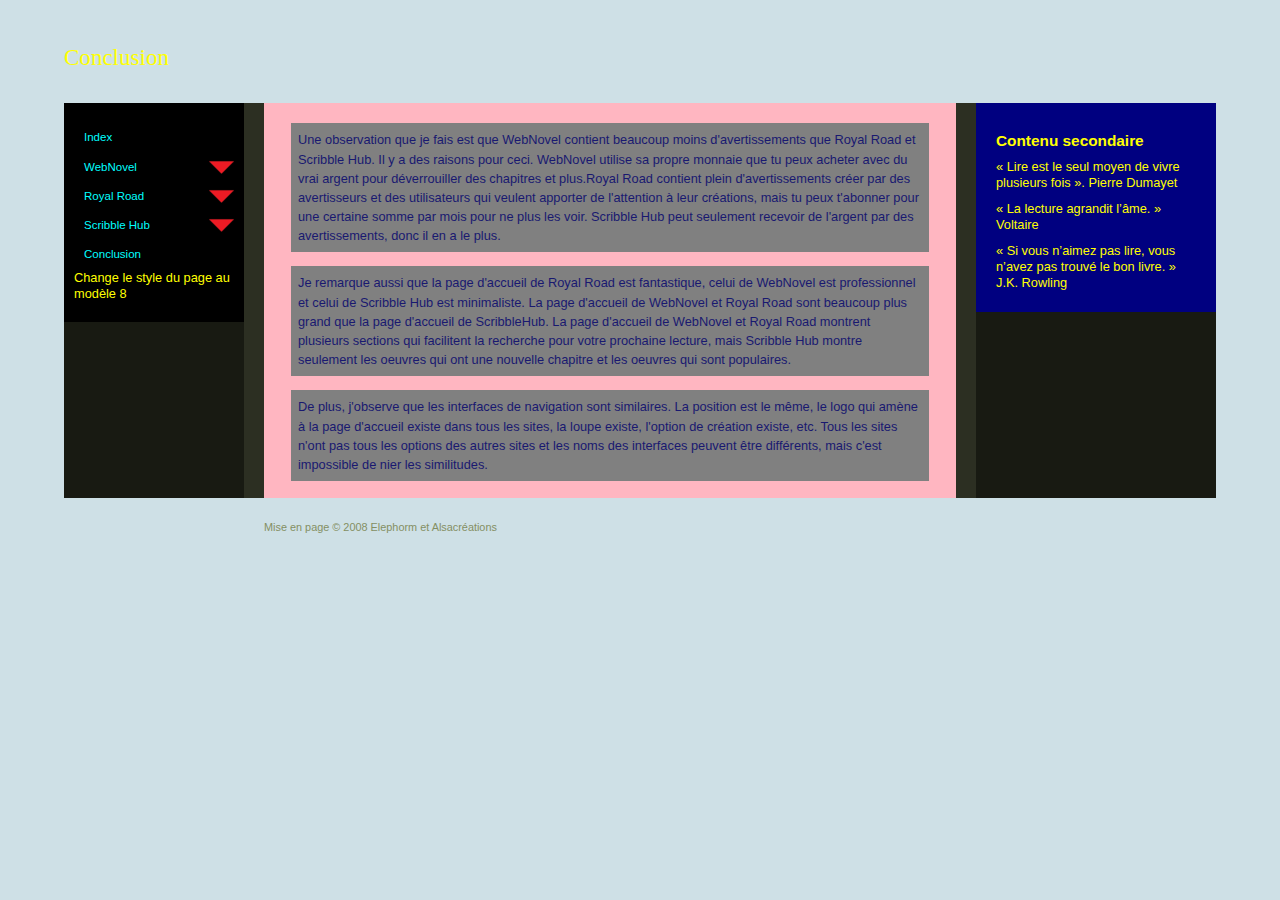
<file: TP7SeanArjunRaffi/Site/conclusion.html>
<!DOCTYPE html>
<html>

    <head>
		<meta charset="utf-8" />
		<title>Conclusion</title>
		<!-- id #change pour trouver le bon élément + id #lien pour changer l'attribut href dans le fichier externe -->
		<style>
			#change {}
			#lien {}
		</style>
		<link rel= "stylesheet" type= "text/css" href= "styles/base.css"/>
		<link id="lien" rel= "stylesheet" type= "text/css" href= "styles/modele11.css"/>
    </head>
	
    <body>
		
		<!-- largeur de 90%, marges automatiques, empêche de prendre une largeur trop faible ou trop importante -->
		<div id="global">
		
			<!-- En-tête 1 -->
			<header id="entete">
				<h2>Conclusion</h2>
			</header>
			
			<!-- Répète une image à la gauche pour crée une colonne -->
			<section id="centre">
				<!-- Répète une image à la droite pour crée une colonne -->
				<div id="centre-bis">
				
					<!-- Liens vers pages de présentation avec sous-menu (Liens vers tableaux), accueil et conclusion -->
					<nav id="navigation">
						<ul>
							<li><a href="index.html">Index</a></li>
							<li>
								<a href="webnovel.com.html" class="fleche">WebNovel</a>
								<ul class="webnovel">
									<li><a href="webnovel.com.html#tableau-info">Informations sur la page d'accueil</a></li>
									<li><a href="webnovel.com.html#tableau-type">Types de contenu</a></li>
								</ul>
							</li>
							<li>
								<a href="royalroad.com.html" class="fleche">Royal Road</a>
								<ul class="royalroad">
									<li><a href="royalroad.com.html#tableau-info">Informations sur la page d'accueil</a></li>
									<li><a href="royalroad.com.html#tableau-type">Types de contenu</a></li>
								</ul>
							</li>
							<li>
								<a href="scribblehub.com.html" class="fleche">Scribble Hub</a>
								<ul class="scribblehub">
									<li><a href="scribblehub.com.html#tableau-info">Informations sur la page d'accueil</a></li>
									<li><a href="scribblehub.com.html#tableau-type">Types de contenu</a></li>
								</ul>
							</li>
							<li><a href="conclusion.html">Conclusion</a></li>
							<!-- Option de menu qui permet de changer le style sur le clic -->
							<li><span id="change">Change le style du page au modèle 8</span></li>
						</ul>
					</nav>
				
					<!-- Le contenu secondaire -->
					<div id="secondaire">
						<h3>Contenu secondaire</h3>
						<p>« Lire est le seul moyen de vivre plusieurs fois ». Pierre Dumayet</p>
						<p>« La lecture agrandit l’âme. » Voltaire</p>
						<p>« Si vous n’aimez pas lire, vous n’avez pas trouvé le bon livre. » J.K. Rowling</p>
					</div>
				
					<!-- Le contenu principal avec le conteneur Flexbox -->
					<div id="principal" class="flex-container">
						<!-- observation 1 -->
						<p>Une observation que je fais est que WebNovel contient beaucoup moins d'avertissements que Royal Road et Scribble Hub. Il y a des raisons pour ceci. WebNovel utilise sa propre monnaie que tu peux acheter avec du vrai argent pour déverrouiller des chapitres et plus.Royal Road contient plein d'avertissements créer par des avertisseurs et des utilisateurs qui veulent apporter de l'attention à leur créations, mais tu peux t'abonner pour une certaine somme par mois pour ne plus les voir. Scribble Hub peut seulement recevoir de l'argent par des avertissements, donc il en a le plus.</p>

						<!-- observation 2 -->
						<p>Je remarque aussi que la page d'accueil de Royal Road est fantastique, celui de WebNovel est professionnel et celui de Scribble Hub est minimaliste. La page d'accueil de WebNovel et Royal Road sont beaucoup plus grand que la page d'accueil de ScribbleHub. La page d'accueil de WebNovel et Royal Road montrent plusieurs sections qui facilitent la recherche pour votre prochaine lecture, mais Scribble Hub montre seulement les oeuvres qui ont une nouvelle chapitre et les oeuvres qui sont populaires.</p>

						<!-- observation 3 -->
						<p>De plus, j'observe que les interfaces de navigation sont similaires. La position est le même, le logo qui amène à la page d'accueil existe dans tous les sites, la loupe existe, l'option de création existe, etc. Tous les sites n'ont pas tous les options des autres sites et les noms des interfaces peuvent être différents, mais c'est impossible de nier les similitudes.</p>
					</div>
			
				</div>
			</section>
			
			<!-- Pied de page avec copyright -->
			<footer id="pied">
				<p id="copyright">Mise en page © 2008 <a href="https://www.elephorm.com">Elephorm</a> et <a href="https://www.alsacreations.com">Alsacréations</a></p>
			</footer>
			
		</div>
		
		<!-- Fichier externe qui permet de passer d'une style à une autre -->
		<script src="scripts/changerstyle.js"></script>
		
	</body>
	
</html>
</file>
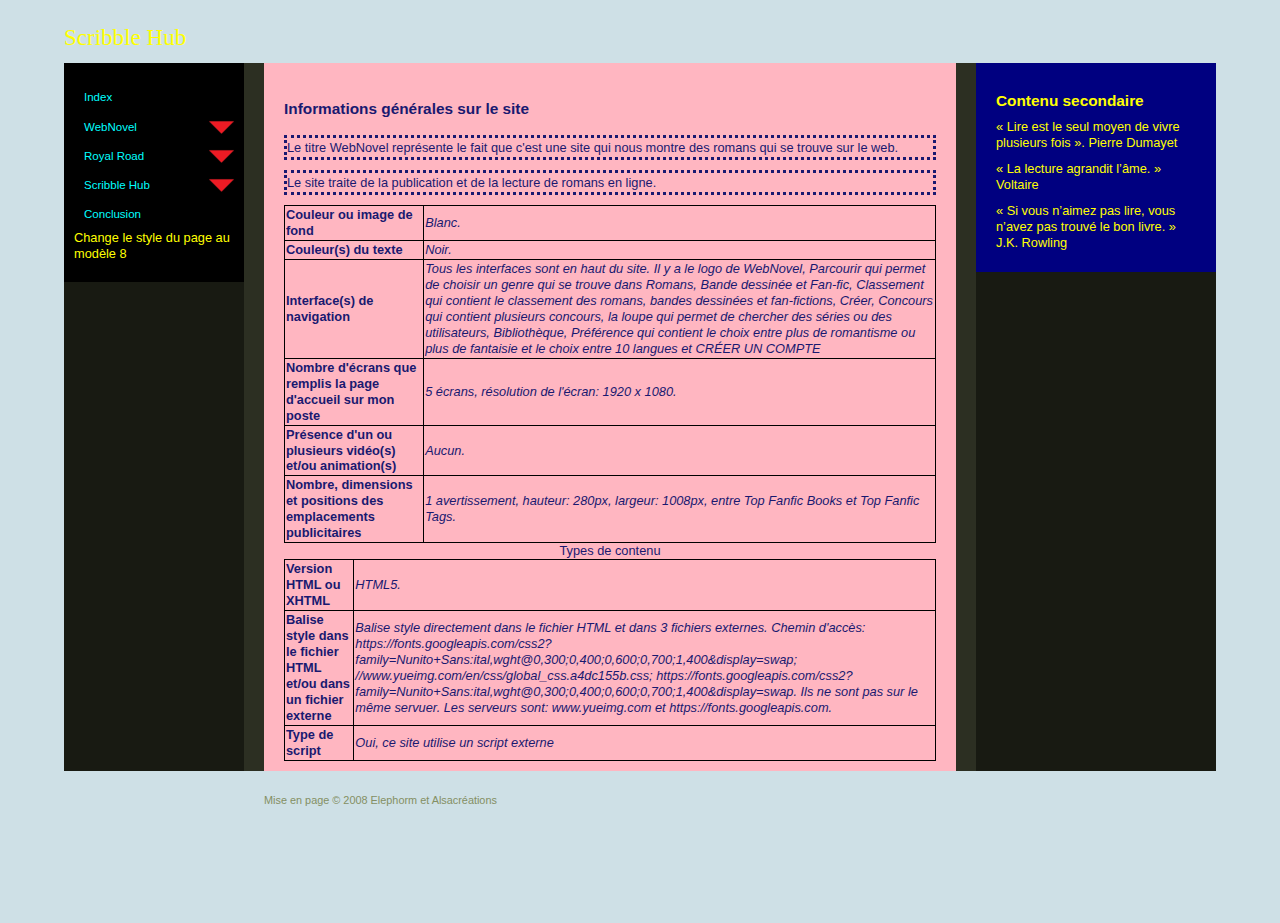
<file: TP7SeanArjunRaffi/Site/webnovel.com.html>
<!DOCTYPE html>
<html>

    <head>
		<meta charset="utf-8" />
		<title>Présentation du site web WebNovel</title>
		<!-- id #change pour trouver le bon élément + id #lien pour changer l'attribut href dans le fichier externe -->
		<style type="text/css">
			table
			{
				border-collapse: collapse;
			}
			td
			{
				border: 1px solid black;
			}
			#change {}
			#lien {}
        </style>
		<link rel= "stylesheet" type= "text/css" href= "styles/base.css"/>
		<link id="lien" rel= "stylesheet" type= "text/css" href= "styles/modele11.css"/>
    </head>
	
    <body>
	
		<!-- largeur de 90%, marges automatiques, empêche de prendre une largeur trop faible ou trop importante -->
		<div id="global">
		
			<!-- En-tête 2 -->
			<header>
				<h2>Scribble Hub</h2>
			</header>
		
			<!-- Répète une image à la gauche pour crée une colonne + Rend le premier td dans tous les tr gras -->
			<section id="centre" class="gras">
				<!-- Répète une image à la droite pour crée une colonne + Rend le deuxième td dans tous les tr italique -->
				<div id="centre-bis" class="italique">
				
					<!-- Liens vers pages de présentation avec sous-menu (Liens vers tableaux), accueil et conclusion -->
					<nav id="navigation">
						<ul>
							<li class="gauche"><a href="index.html">Index</a></li>
							<li class="gauche">
								<a href="webnovel.com.html" class="fleche">WebNovel</a>
								<ul class="webnovel">
									<li><a href="webnovel.com.html#tableau-info">Informations sur la page d'accueil</a></li>
									<li><a href="webnovel.com.html#tableau-type">Types de contenu</a></li>
								</ul>
							</li>
							<li class="gauche">
								<a href="royalroad.com.html" class="fleche">Royal Road</a>
								<ul class="royalroad">
									<li><a href="royalroad.com.html#tableau-info">Informations sur la page d'accueil</a></li>
									<li><a href="royalroad.com.html#tableau-type">Types de contenu</a></li>
								</ul>
							</li>
							<li class="gauche">
								<a href="scribblehub.com.html" class="fleche">Scribble Hub</a>
								<ul class="scribblehub">
									<li><a href="scribblehub.com.html#tableau-info">Informations sur la page d'accueil</a></li>
									<li><a href="scribblehub.com.html#tableau-type">Types de contenu</a></li>
								</ul>
							</li>
							<li class="gauche"><a href="conclusion.html">Conclusion</a></li>
							<!-- Option de menu qui permet de changer le style sur le clic -->
							<li class="droite"><span id="change">Change le style du page au modèle 8</span></li>
						</ul>
					</nav>
				
					<!-- Le contenu secondaire -->
					<div id="secondaire">
						<h3>Contenu secondaire</h3>
						<p>« Lire est le seul moyen de vivre plusieurs fois ». Pierre Dumayet</p>
						<p>« La lecture agrandit l’âme. » Voltaire</p>
						<p>« Si vous n’aimez pas lire, vous n’avez pas trouvé le bon livre. » J.K. Rowling</p>
					</div>
					
					<!-- Le contenu principal avec le conteneur Flexbox -->
					<div id="principal" class="flex-container">
						<div>
							<div id="cache1"></div>
		

						</div>
		
						<div>
							<div id="cache2"></div>
		

						</div>
		
						<!-- En-tête 3 -->
						<header>
           				 <h3>Informations générales sur le site</h3>
						</header>
		
						<!-- Informations générales sur le site (bordure pointée)-->
						<div class="bordure">
							<p>Le titre WebNovel représente le fait que c'est une site qui nous montre des romans qui se trouve sur le web.</p>
							<p>Le site traite de la publication et de la lecture de romans en ligne.</p>
						</div>
		
						<!-- Tableau HTML des informations sur la page d'accueil -->
						<table id="tableau-info">
							<tr>
								<td>Couleur ou image de fond</td>
								<td>Blanc.</td>
							</tr>
							<tr>
								<td>Couleur(s) du texte</td>
								<td>Noir.</td>
							</tr>
							<tr>
								<td>Interface(s) de navigation</td>
								<td>Tous les interfaces sont en haut du site. Il y a le logo de WebNovel, Parcourir qui permet de choisir un genre qui se trouve dans Romans, Bande dessinée et Fan-fic,
								Classement qui contient le classement des romans, bandes dessinées et fan-fictions, Créer, Concours qui contient plusieurs concours, la loupe qui permet de chercher des séries ou des utilisateurs,
								Bibliothèque, Préférence qui contient le choix entre plus de romantisme ou plus de fantaisie et le choix entre 10 langues et CRÉER UN COMPTE</td>
							</tr>
							<tr>
								<td>Nombre d'écrans que remplis la page d'accueil sur mon poste</td>
								<td>5 écrans, résolution de l'écran: 1920 x 1080.</td>
							</tr>
							<tr>
								<td>Présence d'un ou plusieurs vidéo(s) et/ou animation(s)</td>
								<td>Aucun.</td>
							</tr>
							<tr>
								<td>Nombre, dimensions et positions des emplacements publicitaires</td>
								<td>1 avertissement, hauteur: 280px, largeur: 1008px, entre Top Fanfic Books et Top Fanfic Tags.</td>
							</tr>
						</table>
						
						<!-- Tableau HTML des types de contenu -->
						<table id="tableau-type">
							<caption>Types de contenu</caption>
							<tr>
								<td>Version HTML ou XHTML</td>
								<td>HTML5.</td>
							</tr>
							<tr>
								<td>Balise style dans le fichier HTML et/ou dans un fichier externe</td>
								<td>Balise style directement dans le fichier HTML et dans 3 fichiers externes. Chemin d'accès: https://fonts.googleapis.com/css2?family=Nunito+Sans:ital,wght@0,300;0,400;0,600;0,700;1,400&display=swap;
								//www.yueimg.com/en/css/global_css.a4dc155b.css; https://fonts.googleapis.com/css2?family=Nunito+Sans:ital,wght@0,300;0,400;0,600;0,700;1,400&display=swap.
								Ils ne sont pas sur le même servuer. Les serveurs sont: www.yueimg.com et https://fonts.googleapis.com.</td>
							</tr>
							<tr>
								<td>Type de script</td>
								<td>Oui, ce site utilise un script externe</td>
							</tr>
						</table>
						
					</div>
					
				</div>
			</section>
			
			<!-- Pied de page avec copyright -->
			<footer id="pied">
				<p id="copyright">Mise en page © 2008 <a href="https://www.elephorm.com">Elephorm</a> et <a href="https://www.alsacreations.com">Alsacréations</a></p>
			</footer>
			
		</div>
		
		<!-- Fichier externe qui permet de passer d'une style à une autre -->
		<script src="scripts/changerstyle.js"></script>
		
	</body>
	
</html>
</file>
<file: TP7SeanArjunRaffi/Site/styles/base.css>
/* ==============================================
   FEUILLE DE STYLES DES GABARITS HTML/CSS
   © Elephorm & Alsacreations.com
   Conditions d'utilisation:
   https://creativecommons.org/licenses/by/2.0/fr/
   ============================================== */


/* --- STYLES DE BASE POUR LE TEXTE ET LES PRINCIPAUX ÉLÉMENTS --- */

/* Page */
html {
	font-size: 100%; /* Voir -> Note 1 à la fin de la feuille de styles. */
  tab-size: 4;
}
body {
	margin: 0;
	padding: 10px 20px; /* Note -> 2 */
	font-family: Verdana, "Bitstream Vera Sans", "Lucida Grande", sans-serif; /* 3 */
	font-size: .8em; /* -> 4 */
	line-height: 1.25; /* -> 5 */
	color: black;
	background: white;
}

/* Titres */
h1, h2, h3, h4, h5, h6 {
	margin: 1em 0 .5em 0; /* -> 6 */
}
h1, h2 {
	font-family: Georgia, "Bitstream Vera Serif", Norasi, serif;
	font-weight: normal; /* -> 7 */
}
h1 {
	font-size: 3em; /* -> 8 */
	font-style: italic;
}
h2 {font-size: 1.8em;}
h3 {font-size: 1.2em;}
h4 {font-size: 1em;}

/* Listes */
ul, ol {
	margin: .75em 0 .75em 24px;
	padding: 0; /* -> 9 */
}
ul {
	list-style: square;
}
li {
	margin: 0;
	padding: 0;
}

/* Paragraphes */
p {
	margin: .75em 0;
}
li p, blockquote p {
	margin: .5em 0;
}

/* Citations */
blockquote, q {
	font-size: 1.1em;
	font-style: italic;
	font-family: Georgia, "Bitstream Vera Serif", Norasi, serif;
}
blockquote {
	margin: .75em 0 .75em 24px;
}
cite {
	font-style: italic;
}

/* Liens */
a {
	color: mediumblue;
	text-decoration: underline;
}
a:hover, a:focus {
	color: crimson;
}
a img {
	border: none; /* -> 10 */
}

/* Divers éléments de type en-ligne */
em {
	font-style: italic;
}
strong {
	font-weight: bold;
	color: dimgray;
}


/* --- STYLES POUR CERTAINS CONTENUS DES GABARITS --- */

pre, code {
	font-size: 100%;
	font-family: "Bitstream Vera Mono", "Lucida Console", "Courier New", monospace;
}
pre {
	width: 90%;
	overflow: auto;
	overflow-y: hidden;
	margin: .75em 0;
	padding: 12px;
	background: #eee;
	color: #555;
}
pre strong {
	font-weight: normal;
	color: black;
}
#copyright {
	margin: 20px 0 5px 0;
	text-align: right;
	font-size: .8em;
	color: #848F63;
}
#copyright a {
	color: #848F63;
	text-decoration: none;
}
#copyright a:hover, #copyright a:focus {
	text-decoration: underline;
}


/* --- NOTES ---

1.	Ce "font-size: 100%" est normalement inutile. On l'utilise uniquement
	pour éviter un bug de redimensionnement du texte dans Internet Explorer.

2.	Par défaut, les navigateurs ont un padding (ou, pour certains, un
	margin) de 6px pour l'élément BODY. C'est ce qui évite que le texte
	ne soit complètement collé aux bords de la zone de visualisation du
	navigateur lorsqu'on affiche une page «brute», sans mise en forme.
	Mais ce retrait de 6px est un peu faiblard: on le renforce donc.
	Notez bien que les feuilles de styles des gabarits pourront augmenter
	ce retrait, ou bien l'annuler.

3.	Voici quelques exemples de collections cohérentes de fontes (propriété
	CSS "font-family"):
	font-family: Arial, Helvetica, "Nimbus Sans L", sans-serif;
	font-family: "Trebuchet MS", Arial, Helvetica, sans-serif;
	font-family: Georgia, "Bitstream Vera Serif", Norasi, serif;
	font-family: "Times New Roman", Times, "Nimbus Roman No9 L", serif;

4.	Taille du texte de base de la page. Dépend de la taille du texte par
	défaut du navigateur (souvent 16px), et des réglages de l'utilisateur.
	À adapter en fonction de la fonte choisie, et du rendu souhaité.
	En général, on utilisera une valeur de base entre .65em et 1em
	(ou 65% et 100%).

5.	Hauteur de ligne. À adapter en fonction de la fonte choisie, et des
	besoins particuliers (lignes de texte longues ou courtes, titre ou
	corps de texte...).

6.	En général, les styles par défaut des navigateurs font que les marges
	en haut et en bas des titres sont équivalentes. Ici, en diminuant la
	marge du bas, on cherche à rapprocher le titre du contenu qu'il introduit.

7.	Les styles par défaut des navigateurs mettent les titres en gras.
	Si on souhaite passer à des caractères «normaux», on doit utiliser
	font-size: normal.

8.	Pour un élément en "font-size: 3em", la taille du texte sera le triple de
	la taille du texte de l'élément parent.
	À noter: on aurait pu écrire "font-size: 300%" pour le même résultat.

9.	Par défaut, les listes UL et OL ont un retrait à gauche qui peut être,
	suivant les navigateurs:
	- un padding-left de 40px;
	- ou bien un margin-left de 40px.
	On met tout le monde d'accord avec une marge à gauche de 24px, et pas
	de padding.

10.	Les navigateurs donnent souvent aux images placées dans des liens
	une bordure disgracieuse. On annule ce style souvent gênant en appliquant
	un "border: none" aux images qui se trouvent à l'intérieur d'un lien.

*/
</file>
<file: TP7SeanArjunRaffi/Site/styles/modele11.css>
/* ==============================================
   FEUILLE DE STYLES DES GABARITS HTML/CSS --- 11
   © Elephorm & Alsacreations.com
   Conditions d'utilisation:
   https://creativecommons.org/licenses/by/2.0/fr/
   ============================================== */


/* --- COULEURS --- */

/* Note: vous pouvez modifier simplement l'aspect de ce gabarit en modifiant
   uniquement les couleurs de fond (propriétés background) et les couleurs
   du texte (propriété color).
   Pour modifier la disposition des blocs, voir plus bas dans la feuille de
   styles la partie «positionnement». */

/* Général */
body {
	color: yellow;
	background: rgb(206, 224, 230);
}
a {
	color: #FF6533;
}
a:hover, a:focus {
	color: #FF4C00;
}
strong {
	color: #A1B55D;
}

/* Conteneur central */
#centre {
	/* Changement de url pour fonctionnement de l'image. */
	background: url(../images/11-colgauche.png) repeat-y left top;
}
#centre-bis {
	/* Changement de url pour fonctionnement de l'image. */
	background: url(../images/11-coldroite.png) repeat-y right top;
}

/* Navigation */
#navigation {
	background: black;
}
#navigation a {
	color: cyan;
}
#navigation a:hover, #navigation a:focus {
	background: #007FFF;
}

/* Contenu principal */
#principal {
	color: midnightblue;
	background: lightpink;
}
#principal a {
	color: #332510;
}
#principal a:hover, #principal a:focus {
	color: #6E5122;
}
#principal strong {
	color: #181A12;
}

/* Contenu secondaire */
#secondaire {
	background: navy;
}



/* --- POSITIONNEMENT --- */

/* Page */
body {
	padding: 20px 5px;
}
#global {
	width: 90%;
	max-width: 90em;
	min-width: 850px;
	margin-left: auto;
	margin-right: auto;
}

/* En-tête */
#entete {
	padding: 20px 0;
}
#entete h1 {
	margin: 0;
}
#entete h1 img {
	float: left;
	margin: 7px 20px 10px 0;
}
#entete .sous-titre {
	margin: 4px 0 15px 0;
}

/* Bloc central */
#centre-bis {
	width: 100%;
	overflow: hidden;
}

/* Menu de navigation */
#navigation {
	float: left;
	width: 180px;
}
#navigation ul {
	margin: 0;
	padding: 20px 10px 20px 10px;
	list-style: none;
}
#navigation a {
	display: block;
	height: 1%;
	padding: 6px 10px 6px 10px;
	line-height: 1.5;
	font-size: .9em;
	text-decoration: none;
}

/* Contenu principal */
#principal {
	margin-left: 200px;
	margin-right: 260px;
	padding: 10px 20px;
}
#principal > :first-child {
	margin-top: 10px;
}
#principal p, #principal li {
	line-height: 1.5;
}

/* Contenu secondaire */
#secondaire {
	float: right;
	width: 200px;
	padding: 12px 20px;
}

/* Pied de page */
#pied {
	margin: 0;
	padding: 15px 260px 10px 200px;
	font-size: .85em;
}

/* Mention de copyright */
#copyright {
	margin: 8px 0 0 0;
	font-size: 1em;
	text-align: left;
}

/* Conteneur flexbox pour mettre le flexbox facilement dans toutes les pages */
.flex-container {
	display: flex;
	flex-direction: column;
}
.flex-container > p
{
	background-color: gray;
	margin: 7px;
	padding: 7px;
}

/* Classes pour les pages de présentations */
.gras {
	td:first-child {
		font-weight:bold;
	}
}

.italique {
	td:last-child {
		font-style:italic;
	}
}

.bordure > p {
	border-style: dotted;
}

/* Agrandissement des images dans les pages de présentations */
html, body 
						{
						 padding:0;
						 margin:0;
						 height:100%
						}		
				#cache1, #cache2 /* Séparation en 2 pour les 2 images dans les pages de présentations */
				       {
						position:absolute;
						background:rgba(0,0,0,0);
						top:0;
						right:0;
						bottom:0;
						left:0;
						z-index: -1;
						transition: background 10s;
				       }
					   
              /* Le target se fait sur l'identifiant cache*/			
				#cache1:target, #cache2:target /* Séparation en 2 pour les 2 images dans les pages de présentations */
				         {
					       background:rgba(0,0,0, .5);
					       z-index: 1;
				         }	   
				.popup 
						{
						position:absolute;
						z-index: 2000;
						display:none;
						top:250px;
						left:300px;
						}
						
				/*Sélectionne tout élément a qui est 
				  descendant d’un élément popup*/
				.popup a 
						{
						position:absolute;
						background: #333;
						color:red;
						border-radius: 50%;
						width:20px;
						line-height: 20px;
						text-align: center;
						font-family:arial;
						right:0;
						text-decoration: none;
						}
						
				/*Sélectionne tout élément popup qui est 
				  Frère général du target( #cache:target )*/	
				#cache1:target ~ .popup, #cache2:target ~ .popup /* Séparation en 2 pour les 2 images dans les pages de présentations */
						{
						 display:block;
						 
						 border: 5px  yellow  double;
				        }
						
/* Menu dynamique */
li ul {display: none;}

li:hover ul.webnovel, li:hover ul.royalroad, li:hover ul.scribblehub{display:block;}

a.fleche {background-position: right; background-image: url(../images/fleche.png); background-repeat: no-repeat;}
</file>
